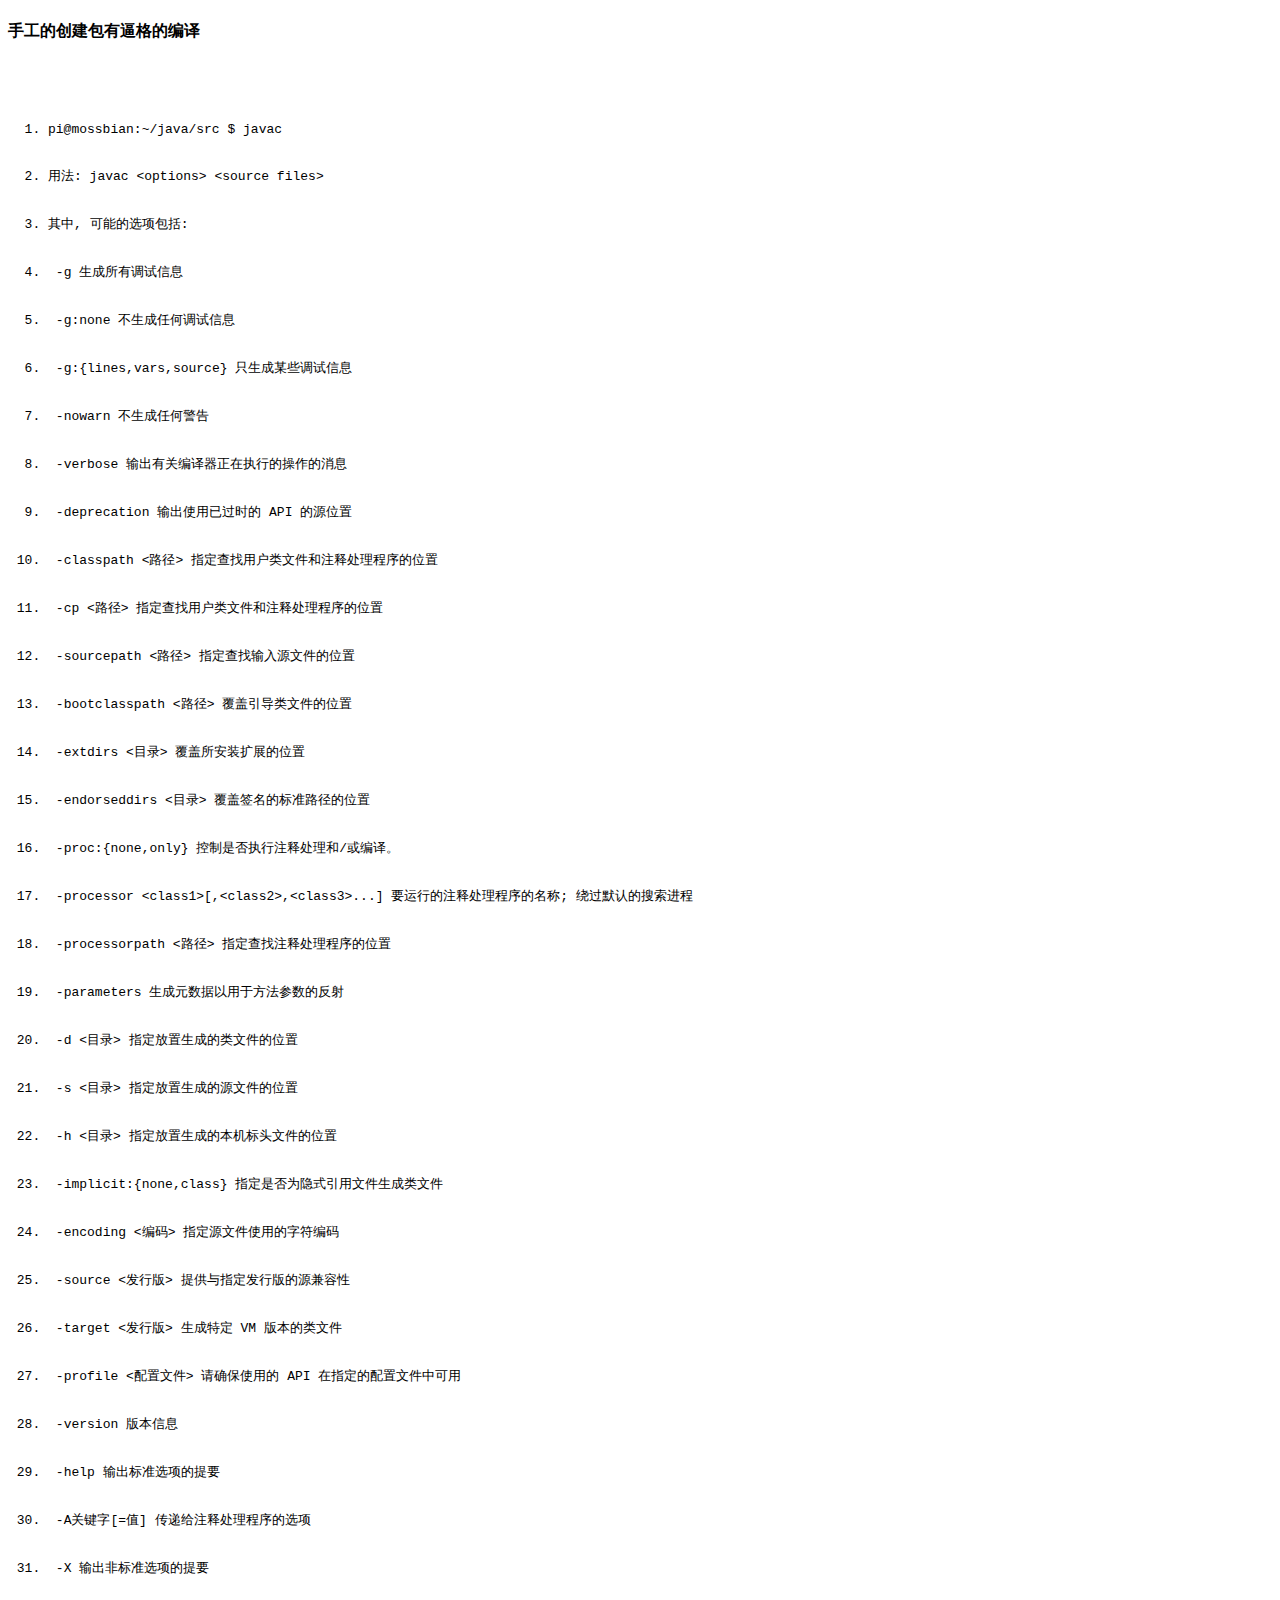
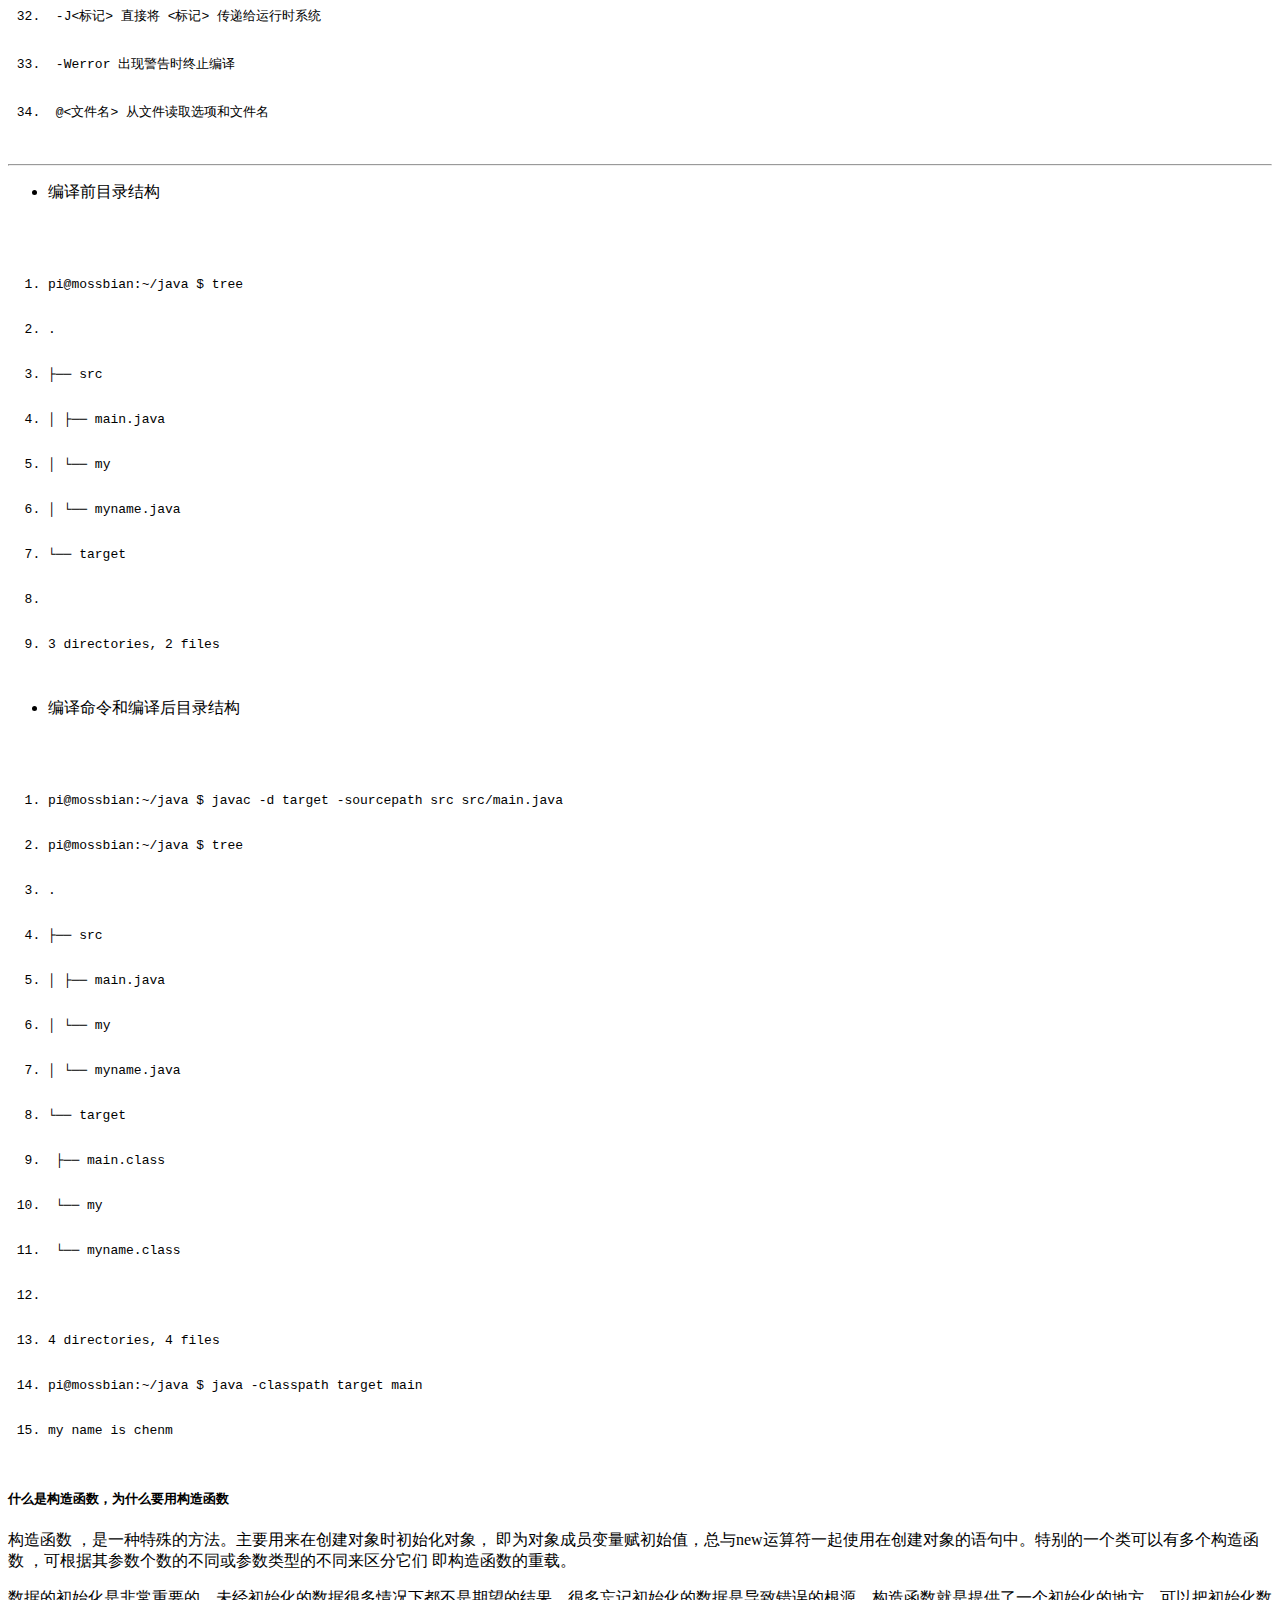
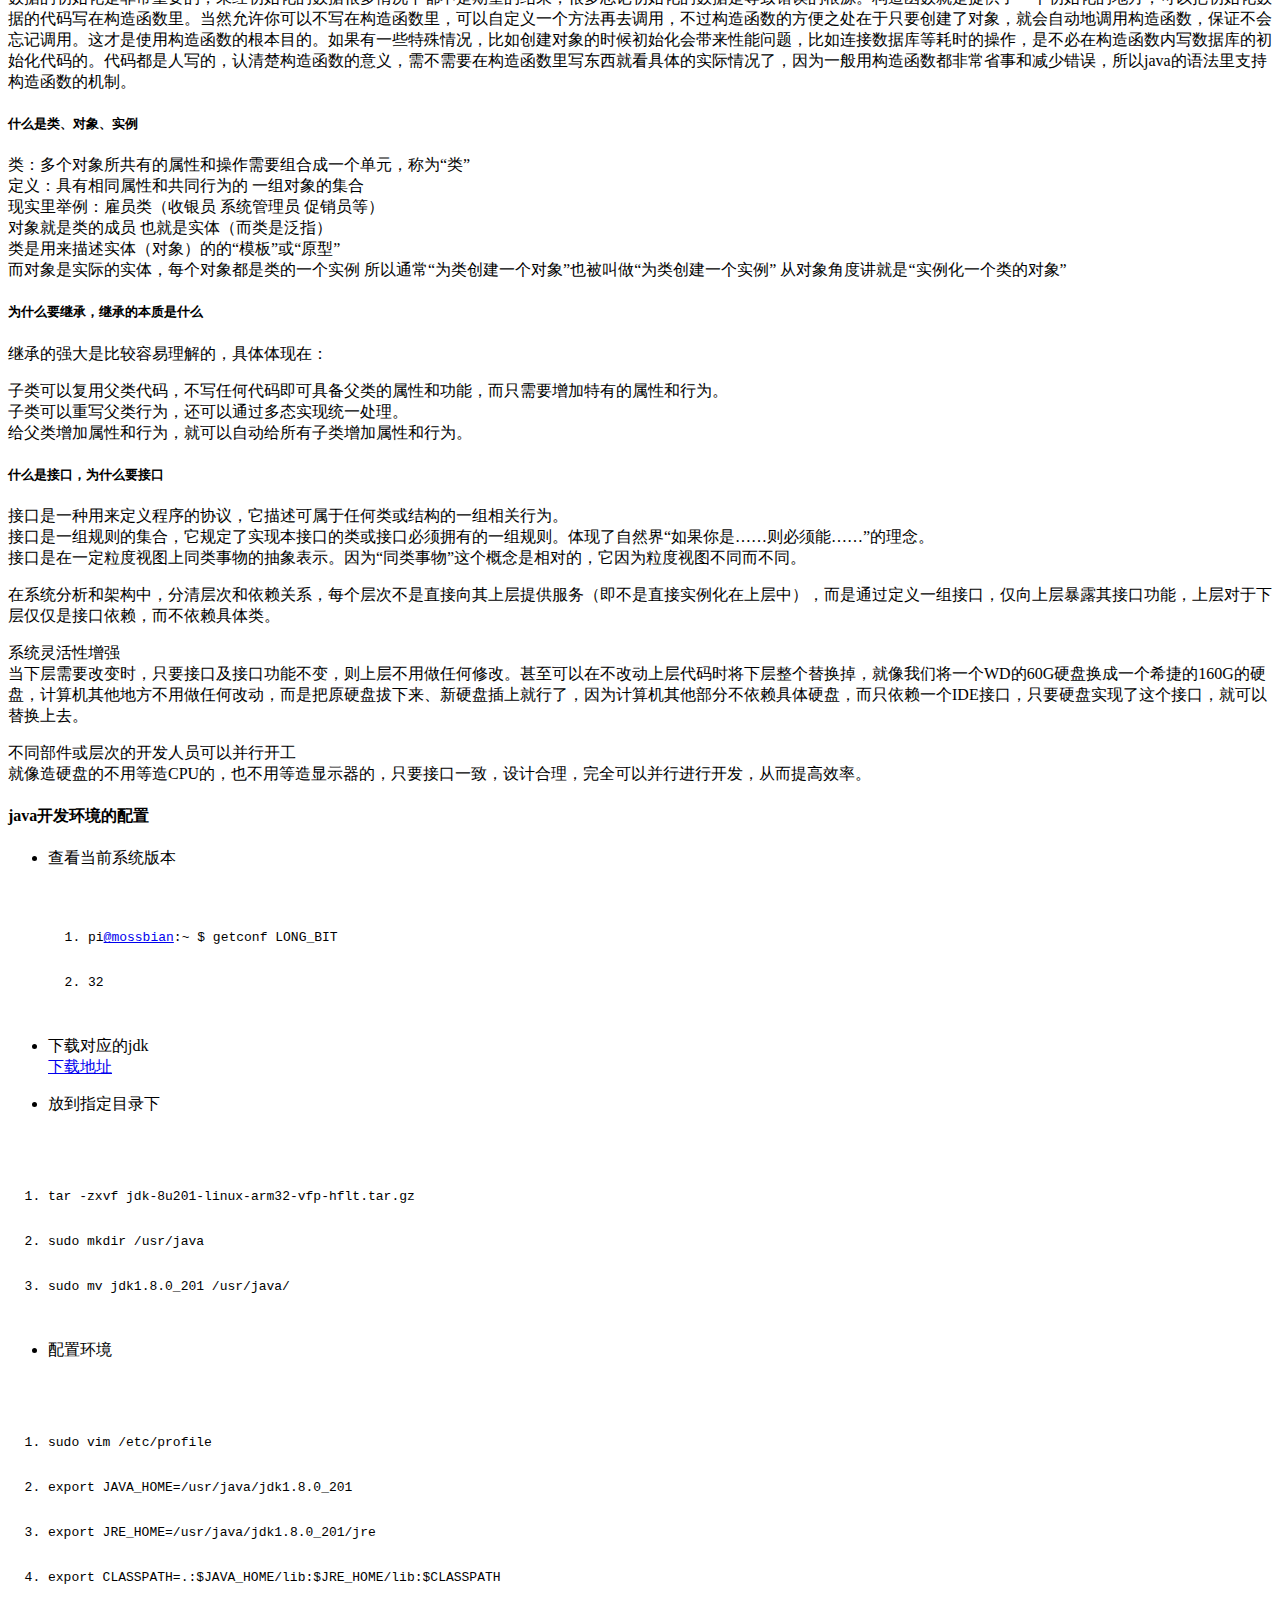
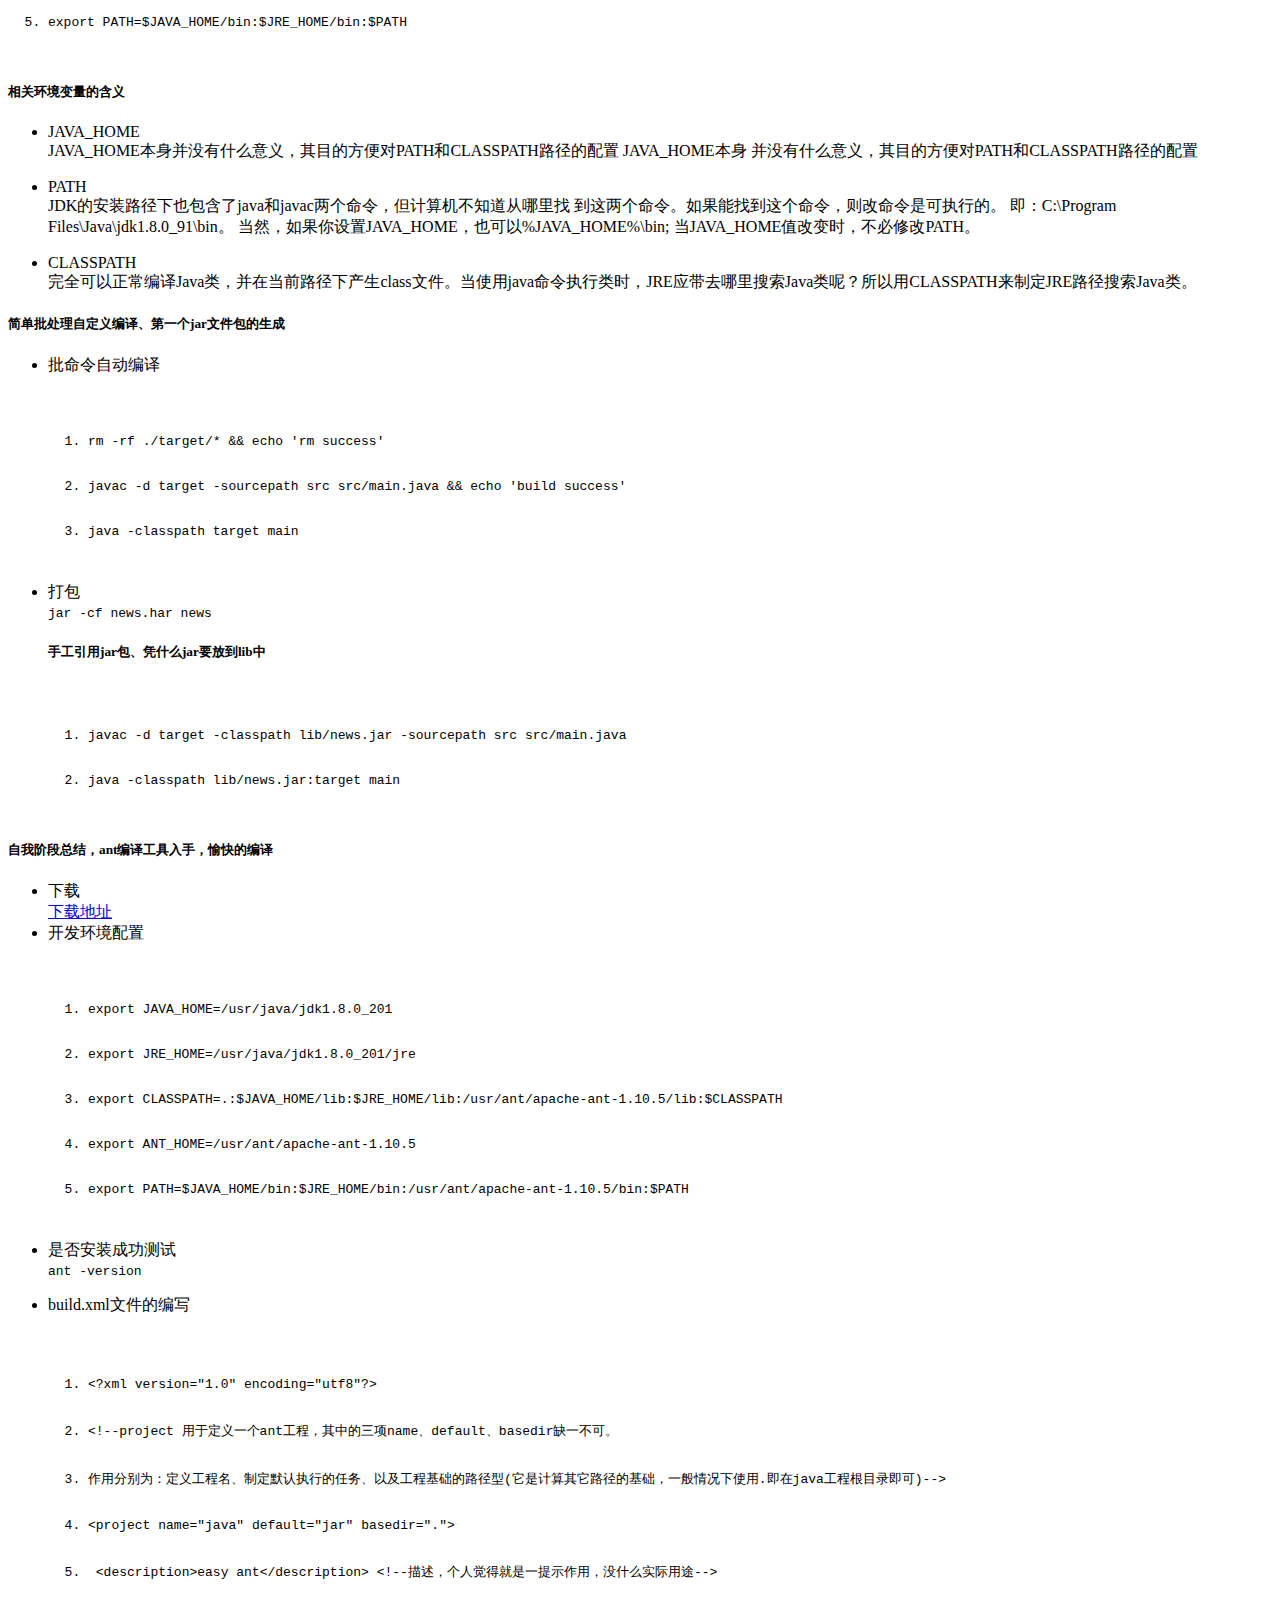
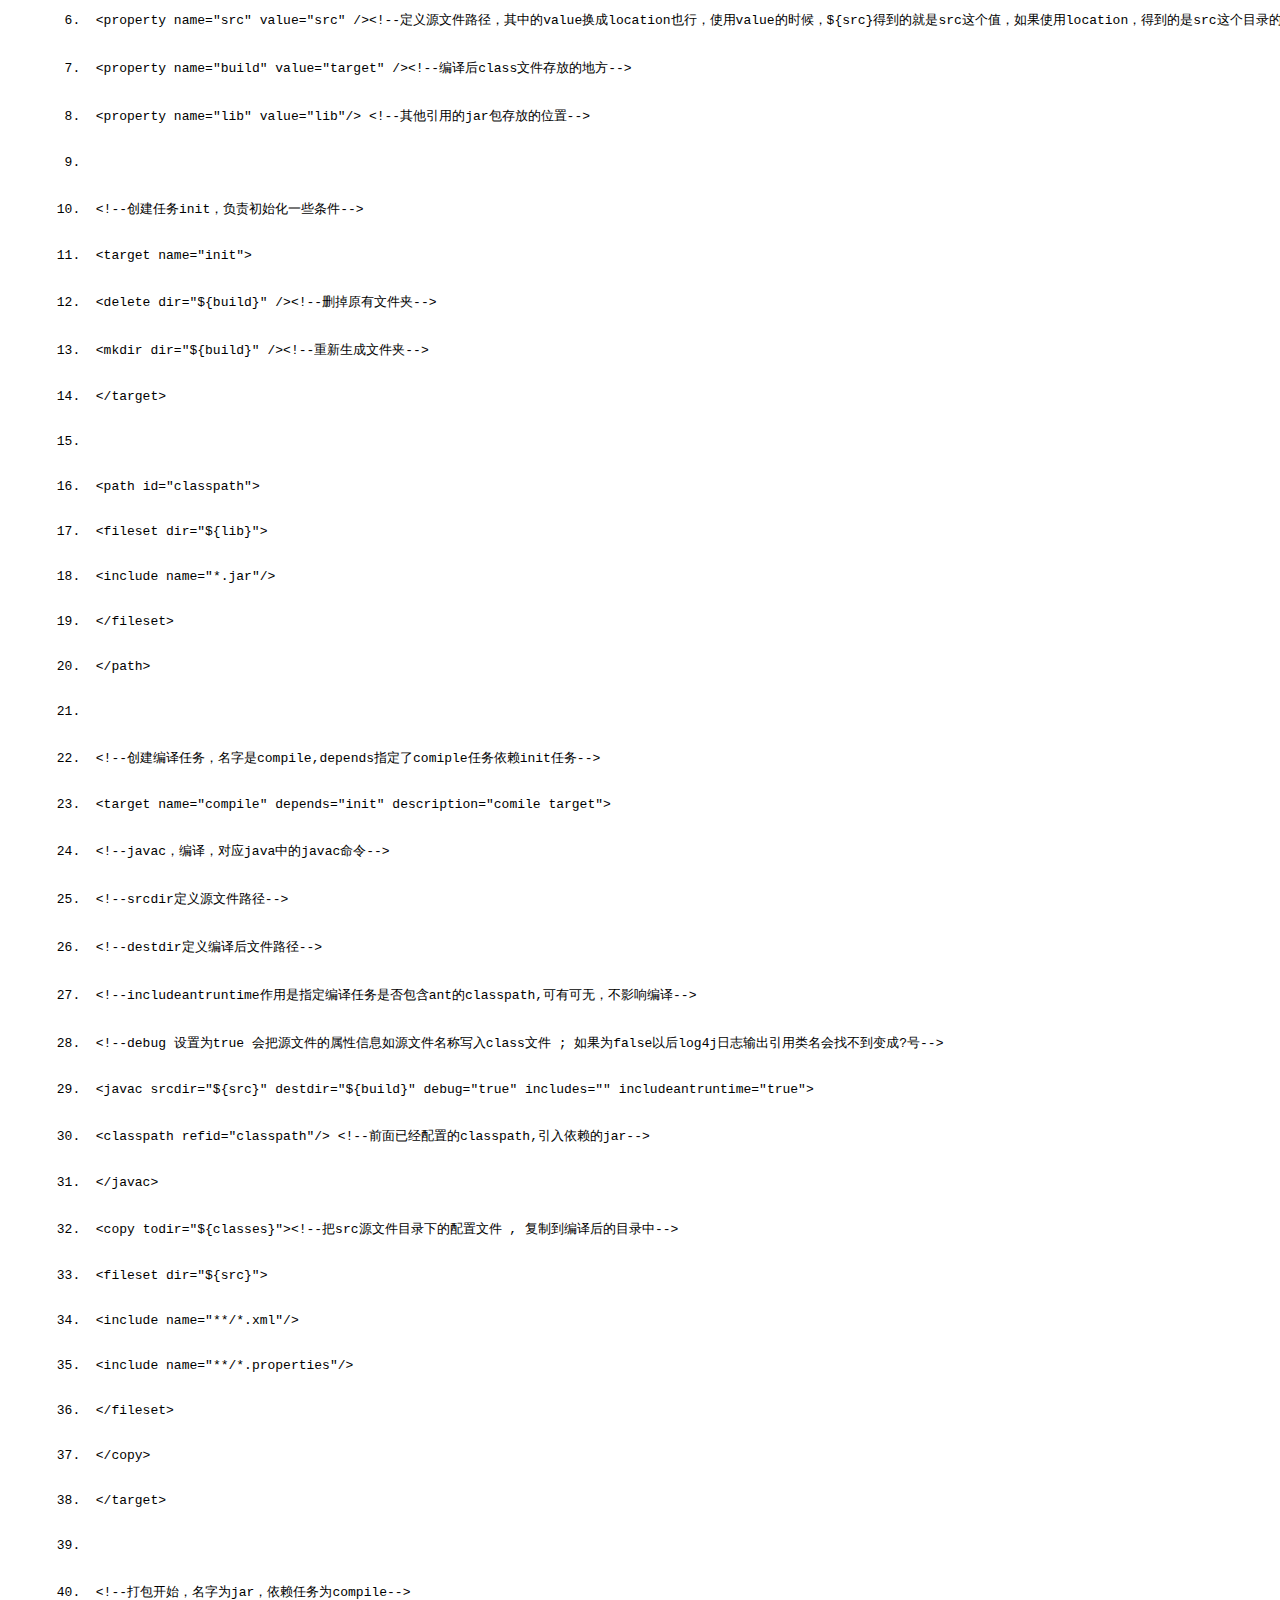
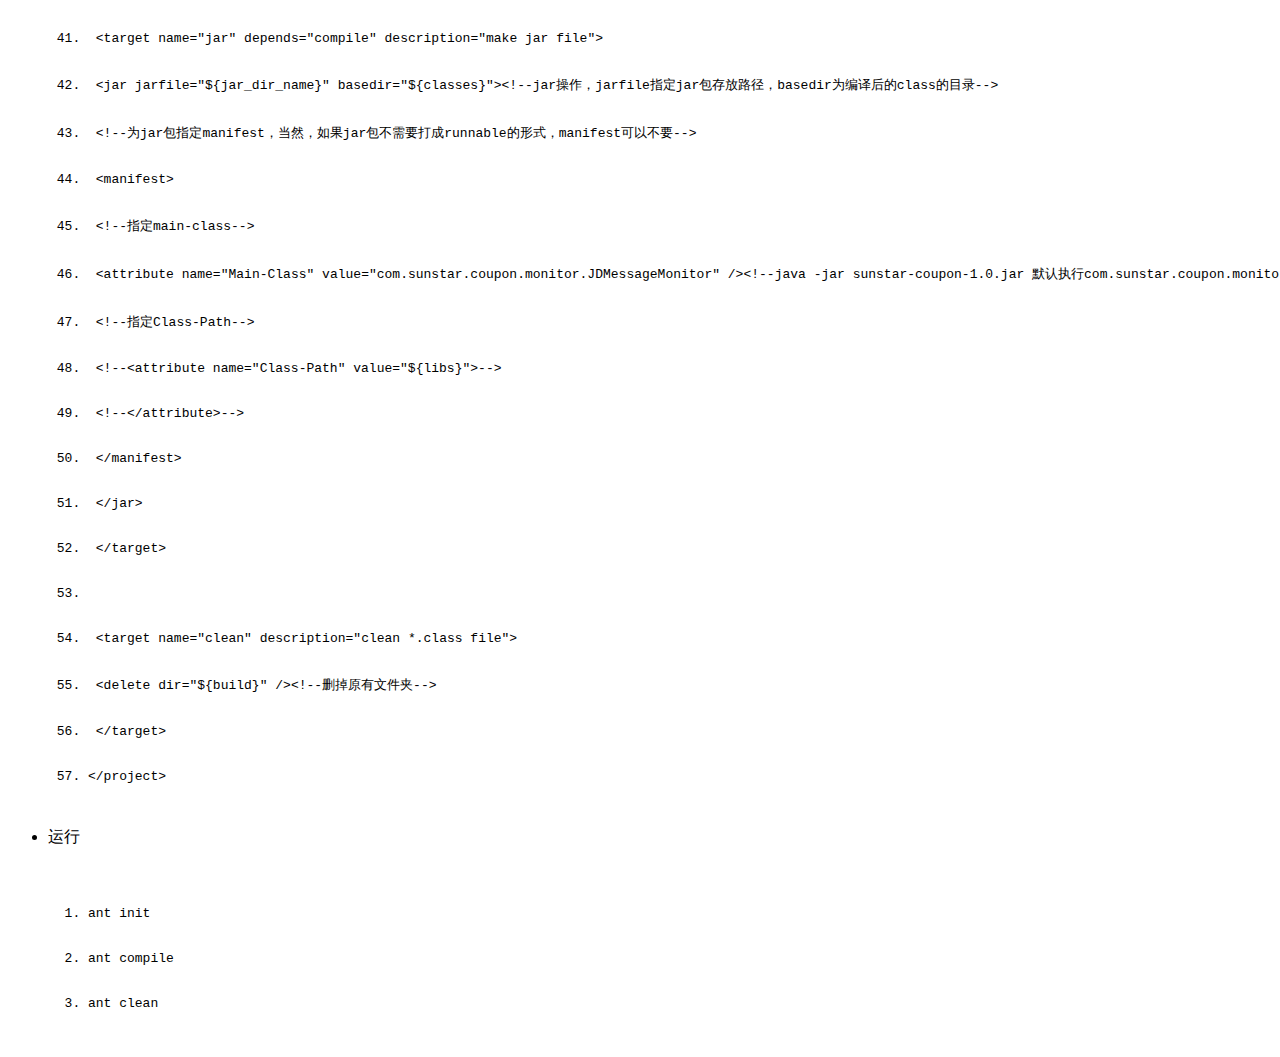
<file: java.html>
<!DOCTYPE html>
<html lang="zh">
 <head> 
  <meta charset="utf-8" /> 
  <title>java学习资料</title> 
  <link rel="shortcut icon" href="https://www.mdeditor.com/images/logos/favicon.ico" type="image/x-icon" /> 
 </head> 
 <body>
  <h4 id="h4-u624Bu5DE5u7684u521Bu5EFAu5305u6709u903Cu683Cu7684u7F16u8BD1"><a name="手工的创建包有逼格的编译" class="reference-link"></a><span class="header-link octicon octicon-link"></span>手工的创建包有逼格的编译</h4>
  <pre class="prettyprint linenums prettyprinted" style="">
   <ol class="linenums">
    <li class="L0"><code><span class="pln">pi@mossbian</span><span class="pun">:~</span><span class="str">/java/</span><span class="pln">src $ javac</span></code></li>
    <li class="L1"><code><span class="pun">用法:</span><span class="pln"> javac </span><span class="str">&lt;options&gt;</span><span class="pln"> </span><span class="pun">&lt;</span><span class="pln">source files</span><span class="pun">&gt;</span></code></li>
    <li class="L2"><code><span class="pun">其中,</span><span class="pln"> </span><span class="pun">可能的选项包括:</span></code></li>
    <li class="L3"><code><span class="pln"> </span><span class="pun">-</span><span class="pln">g </span><span class="pun">生成所有调试信息</span></code></li>
    <li class="L4"><code><span class="pln"> </span><span class="pun">-</span><span class="pln">g</span><span class="pun">:</span><span class="pln">none </span><span class="pun">不生成任何调试信息</span></code></li>
    <li class="L5"><code><span class="pln"> </span><span class="pun">-</span><span class="pln">g</span><span class="pun">:{</span><span class="pln">lines</span><span class="pun">,</span><span class="pln">vars</span><span class="pun">,</span><span class="pln">source</span><span class="pun">}</span><span class="pln"> </span><span class="pun">只生成某些调试信息</span></code></li>
    <li class="L6"><code><span class="pln"> </span><span class="pun">-</span><span class="pln">nowarn </span><span class="pun">不生成任何警告</span></code></li>
    <li class="L7"><code><span class="pln"> </span><span class="pun">-</span><span class="pln">verbose </span><span class="pun">输出有关编译器正在执行的操作的消息</span></code></li>
    <li class="L8"><code><span class="pln"> </span><span class="pun">-</span><span class="pln">deprecation </span><span class="pun">输出使用已过时的</span><span class="pln"> API </span><span class="pun">的源位置</span></code></li>
    <li class="L9"><code><span class="pln"> </span><span class="pun">-</span><span class="pln">classpath </span><span class="pun">&lt;路径&gt;</span><span class="pln"> </span><span class="pun">指定查找用户类文件和注释处理程序的位置</span></code></li>
    <li class="L0"><code><span class="pln"> </span><span class="pun">-</span><span class="pln">cp </span><span class="pun">&lt;路径&gt;</span><span class="pln"> </span><span class="pun">指定查找用户类文件和注释处理程序的位置</span></code></li>
    <li class="L1"><code><span class="pln"> </span><span class="pun">-</span><span class="pln">sourcepath </span><span class="pun">&lt;路径&gt;</span><span class="pln"> </span><span class="pun">指定查找输入源文件的位置</span></code></li>
    <li class="L2"><code><span class="pln"> </span><span class="pun">-</span><span class="pln">bootclasspath </span><span class="pun">&lt;路径&gt;</span><span class="pln"> </span><span class="pun">覆盖引导类文件的位置</span></code></li>
    <li class="L3"><code><span class="pln"> </span><span class="pun">-</span><span class="pln">extdirs </span><span class="pun">&lt;目录&gt;</span><span class="pln"> </span><span class="pun">覆盖所安装扩展的位置</span></code></li>
    <li class="L4"><code><span class="pln"> </span><span class="pun">-</span><span class="pln">endorseddirs </span><span class="pun">&lt;目录&gt;</span><span class="pln"> </span><span class="pun">覆盖签名的标准路径的位置</span></code></li>
    <li class="L5"><code><span class="pln"> </span><span class="pun">-</span><span class="pln">proc</span><span class="pun">:{</span><span class="pln">none</span><span class="pun">,</span><span class="pln">only</span><span class="pun">}</span><span class="pln"> </span><span class="pun">控制是否执行注释处理和/或编译。</span></code></li>
    <li class="L6"><code><span class="pln"> </span><span class="pun">-</span><span class="pln">processor </span><span class="str">&lt;class1&gt;</span><span class="pun">[,&lt;</span><span class="pln">class2</span><span class="pun">&gt;,&lt;</span><span class="pln">class3</span><span class="pun">&gt;...]</span><span class="pln"> </span><span class="pun">要运行的注释处理程序的名称;</span><span class="pln"> </span><span class="pun">绕过默认的搜索进程</span></code></li>
    <li class="L7"><code><span class="pln"> </span><span class="pun">-</span><span class="pln">processorpath </span><span class="pun">&lt;路径&gt;</span><span class="pln"> </span><span class="pun">指定查找注释处理程序的位置</span></code></li>
    <li class="L8"><code><span class="pln"> </span><span class="pun">-</span><span class="pln">parameters </span><span class="pun">生成元数据以用于方法参数的反射</span></code></li>
    <li class="L9"><code><span class="pln"> </span><span class="pun">-</span><span class="pln">d </span><span class="pun">&lt;目录&gt;</span><span class="pln"> </span><span class="pun">指定放置生成的类文件的位置</span></code></li>
    <li class="L0"><code><span class="pln"> </span><span class="pun">-</span><span class="pln">s </span><span class="pun">&lt;目录&gt;</span><span class="pln"> </span><span class="pun">指定放置生成的源文件的位置</span></code></li>
    <li class="L1"><code><span class="pln"> </span><span class="pun">-</span><span class="pln">h </span><span class="pun">&lt;目录&gt;</span><span class="pln"> </span><span class="pun">指定放置生成的本机标头文件的位置</span></code></li>
    <li class="L2"><code><span class="pln"> </span><span class="pun">-</span><span class="kwd">implicit</span><span class="pun">:{</span><span class="pln">none</span><span class="pun">,</span><span class="kwd">class</span><span class="pun">}</span><span class="pln"> </span><span class="pun">指定是否为隐式引用文件生成类文件</span></code></li>
    <li class="L3"><code><span class="pln"> </span><span class="pun">-</span><span class="pln">encoding </span><span class="pun">&lt;编码&gt;</span><span class="pln"> </span><span class="pun">指定源文件使用的字符编码</span></code></li>
    <li class="L4"><code><span class="pln"> </span><span class="pun">-</span><span class="pln">source </span><span class="pun">&lt;发行版&gt;</span><span class="pln"> </span><span class="pun">提供与指定发行版的源兼容性</span></code></li>
    <li class="L5"><code><span class="pln"> </span><span class="pun">-</span><span class="pln">target </span><span class="pun">&lt;发行版&gt;</span><span class="pln"> </span><span class="pun">生成特定</span><span class="pln"> VM </span><span class="pun">版本的类文件</span></code></li>
    <li class="L6"><code><span class="pln"> </span><span class="pun">-</span><span class="pln">profile </span><span class="pun">&lt;配置文件&gt;</span><span class="pln"> </span><span class="pun">请确保使用的</span><span class="pln"> API </span><span class="pun">在指定的配置文件中可用</span></code></li>
    <li class="L7"><code><span class="pln"> </span><span class="pun">-</span><span class="pln">version </span><span class="pun">版本信息</span></code></li>
    <li class="L8"><code><span class="pln"> </span><span class="pun">-</span><span class="pln">help </span><span class="pun">输出标准选项的提要</span></code></li>
    <li class="L9"><code><span class="pln"> </span><span class="pun">-</span><span class="pln">A</span><span class="pun">关键字[=值]</span><span class="pln"> </span><span class="pun">传递给注释处理程序的选项</span></code></li>
    <li class="L0"><code><span class="pln"> </span><span class="pun">-</span><span class="pln">X </span><span class="pun">输出非标准选项的提要</span></code></li>
    <li class="L1"><code><span class="pln"> </span><span class="pun">-</span><span class="pln">J</span><span class="pun">&lt;标记&gt;</span><span class="pln"> </span><span class="pun">直接将</span><span class="pln"> </span><span class="pun">&lt;标记&gt;</span><span class="pln"> </span><span class="pun">传递给运行时系统</span></code></li>
    <li class="L2"><code><span class="pln"> </span><span class="pun">-</span><span class="typ">Werror</span><span class="pln"> </span><span class="pun">出现警告时终止编译</span></code></li>
    <li class="L3"><code><span class="pln"> </span><span class="pun">@&lt;文件名&gt;</span><span class="pln"> </span><span class="pun">从文件读取选项和文件名</span></code></li>
   </ol></pre>
  <hr /> 
  <ul> 
   <li>编译前目录结构</li>
  </ul> 
  <pre class="prettyprint linenums prettyprinted" style="">
   <ol class="linenums">
    <li class="L0"><code><span class="pln">pi@mossbian</span><span class="pun">:~/</span><span class="pln">java $ tree</span></code></li>
    <li class="L1"><code><span class="pun">.</span></code></li>
    <li class="L2"><code><span class="pun">├──</span><span class="pln"> src</span></code></li>
    <li class="L3"><code><span class="pun">│</span><span class="pln"> </span><span class="pun">├──</span><span class="pln"> main</span><span class="pun">.</span><span class="pln">java</span></code></li>
    <li class="L4"><code><span class="pun">│</span><span class="pln"> </span><span class="pun">└──</span><span class="pln"> </span><span class="kwd">my</span></code></li>
    <li class="L5"><code><span class="pun">│</span><span class="pln"> </span><span class="pun">└──</span><span class="pln"> myname</span><span class="pun">.</span><span class="pln">java</span></code></li>
    <li class="L6"><code><span class="pun">└──</span><span class="pln"> target</span></code></li>
    <li class="L7"><code></code></li>
    <li class="L8"><code><span class="lit">3</span><span class="pln"> directories</span><span class="pun">,</span><span class="pln"> </span><span class="lit">2</span><span class="pln"> files</span></code></li>
   </ol></pre>
  <ul> 
   <li>编译命令和编译后目录结构</li>
  </ul> 
  <pre class="prettyprint linenums prettyprinted" style="">
   <ol class="linenums">
    <li class="L0"><code><span class="pln">pi@mossbian</span><span class="pun">:~</span><span class="str">/java $ javac -d target -sourcepath src src/</span><span class="pln">main</span><span class="pun">.</span><span class="pln">java</span></code></li>
    <li class="L1"><code><span class="pln">pi@mossbian</span><span class="pun">:~/</span><span class="pln">java $ tree</span></code></li>
    <li class="L2"><code><span class="pun">.</span></code></li>
    <li class="L3"><code><span class="pun">├──</span><span class="pln"> src</span></code></li>
    <li class="L4"><code><span class="pun">│</span><span class="pln"> </span><span class="pun">├──</span><span class="pln"> main</span><span class="pun">.</span><span class="pln">java</span></code></li>
    <li class="L5"><code><span class="pun">│</span><span class="pln"> </span><span class="pun">└──</span><span class="pln"> </span><span class="kwd">my</span></code></li>
    <li class="L6"><code><span class="pun">│</span><span class="pln"> </span><span class="pun">└──</span><span class="pln"> myname</span><span class="pun">.</span><span class="pln">java</span></code></li>
    <li class="L7"><code><span class="pun">└──</span><span class="pln"> target</span></code></li>
    <li class="L8"><code><span class="pln"> </span><span class="pun">├──</span><span class="pln"> main</span><span class="pun">.</span><span class="kwd">class</span></code></li>
    <li class="L9"><code><span class="pln"> </span><span class="pun">└──</span><span class="pln"> </span><span class="kwd">my</span></code></li>
    <li class="L0"><code><span class="pln"> </span><span class="pun">└──</span><span class="pln"> myname</span><span class="pun">.</span><span class="kwd">class</span></code></li>
    <li class="L1"><code></code></li>
    <li class="L2"><code><span class="lit">4</span><span class="pln"> directories</span><span class="pun">,</span><span class="pln"> </span><span class="lit">4</span><span class="pln"> files</span></code></li>
    <li class="L3"><code><span class="pln">pi@mossbian</span><span class="pun">:~/</span><span class="pln">java $ java </span><span class="pun">-</span><span class="pln">classpath target main</span></code></li>
    <li class="L4"><code><span class="kwd">my</span><span class="pln"> name </span><span class="kwd">is</span><span class="pln"> chenm</span></code></li>
   </ol></pre>
  <h5 id="h5--"><a name="什么是构造函数，为什么要用构造函数" class="reference-link"></a><span class="header-link octicon octicon-link"></span>什么是构造函数，为什么要用构造函数</h5>
  <p>构造函数 ，是一种特殊的方法。主要用来在创建对象时初始化对象， 即为对象成员变量赋初始值，总与new运算符一起使用在创建对象的语句中。特别的一个类可以有多个构造函数 ，可根据其参数个数的不同或参数类型的不同来区分它们 即构造函数的重载。</p> 
  <p>数据的初始化是非常重要的，未经初始化的数据很多情况下都不是期望的结果，很多忘记初始化的数据是导致错误的根源。构造函数就是提供了一个初始化的地方，可以把初始化数据的代码写在构造函数里。当然允许你可以不写在构造函数里，可以自定义一个方法再去调用，不过构造函数的方便之处在于只要创建了对象，就会自动地调用构造函数，保证不会忘记调用。这才是使用构造函数的根本目的。如果有一些特殊情况，比如创建对象的时候初始化会带来性能问题，比如连接数据库等耗时的操作，是不必在构造函数内写数据库的初始化代码的。代码都是人写的，认清楚构造函数的意义，需不需要在构造函数里写东西就看具体的实际情况了，因为一般用构造函数都非常省事和减少错误，所以java的语法里支持构造函数的机制。</p> 
  <h5 id="h5--"><a name="什么是类、对象、实例" class="reference-link"></a><span class="header-link octicon octicon-link"></span>什么是类、对象、实例</h5>
  <p>类：多个对象所共有的属性和操作需要组合成一个单元，称为“类”<br />定义：具有相同属性和共同行为的 一组对象的集合<br />现实里举例：雇员类（收银员 系统管理员 促销员等）<br />对象就是类的成员 也就是实体（而类是泛指）<br />类是用来描述实体（对象）的的“模板”或“原型”<br />而对象是实际的实体，每个对象都是类的一个实例 所以通常“为类创建一个对象”也被叫做“为类创建一个实例” 从对象角度讲就是“实例化一个类的对象” </p>
  <h5 id="h5--"><a name="为什么要继承，继承的本质是什么" class="reference-link"></a><span class="header-link octicon octicon-link"></span>为什么要继承，继承的本质是什么</h5>
  <p>继承的强大是比较容易理解的，具体体现在：</p> 
  <p>子类可以复用父类代码，不写任何代码即可具备父类的属性和功能，而只需要增加特有的属性和行为。<br />子类可以重写父类行为，还可以通过多态实现统一处理。<br />给父类增加属性和行为，就可以自动给所有子类增加属性和行为。 </p>
  <h5 id="h5--"><a name="什么是接口，为什么要接口" class="reference-link"></a><span class="header-link octicon octicon-link"></span>什么是接口，为什么要接口</h5>
  <p>接口是一种用来定义程序的协议，它描述可属于任何类或结构的一组相关行为。<br />接口是一组规则的集合，它规定了实现本接口的类或接口必须拥有的一组规则。体现了自然界“如果你是……则必须能……”的理念。<br />接口是在一定粒度视图上同类事物的抽象表示。因为“同类事物”这个概念是相对的，它因为粒度视图不同而不同。 </p>
  <p>在系统分析和架构中，分清层次和依赖关系，每个层次不是直接向其上层提供服务（即不是直接实例化在上层中），而是通过定义一组接口，仅向上层暴露其接口功能，上层对于下层仅仅是接口依赖，而不依赖具体类。</p> 
  <p>系统灵活性增强<br />当下层需要改变时，只要接口及接口功能不变，则上层不用做任何修改。甚至可以在不改动上层代码时将下层整个替换掉，就像我们将一个WD的60G硬盘换成一个希捷的160G的硬盘，计算机其他地方不用做任何改动，而是把原硬盘拔下来、新硬盘插上就行了，因为计算机其他部分不依赖具体硬盘，而只依赖一个IDE接口，只要硬盘实现了这个接口，就可以替换上去。 </p>
  <p>不同部件或层次的开发人员可以并行开工<br />就像造硬盘的不用等造CPU的，也不用等造显示器的，只要接口一致，设计合理，完全可以并行进行开发，从而提高效率。 </p>
  <h4 id="h4-java-"><a name="java开发环境的配置" class="reference-link"></a><span class="header-link octicon octicon-link"></span>java开发环境的配置</h4>
  <ul> 
   <li><p>查看当前系统版本</p> <pre class="prettyprint linenums prettyprinted" style="">
     <ol class="linenums">
      <li class="L0"><code><span class="pln">pi</span><a href="https://github.com/mossbian" title="@mossbian" class="at-link"><span class="pln">@mossbian</span></a><span class="pun">:~</span><span class="pln"> $ getconf LONG_BIT</span></code></li>
      <li class="L1"><code><span class="lit">32</span></code></li>
     </ol></pre></li>
   <li><p>下载对应的jdk<br /><a href="https://www.oracle.com/technetwork/java/javase/downloads/jdk8-downloads-2133151.html">下载地址</a></p> </li>
   <li><p>放到指定目录下</p> </li>
  </ul> 
  <pre class="prettyprint linenums prettyprinted" style="">
   <ol class="linenums">
    <li class="L0"><code><span class="pln">tar </span><span class="pun">-</span><span class="pln">zxvf jdk</span><span class="pun">-</span><span class="lit">8u201</span><span class="pun">-</span><span class="pln">linux</span><span class="pun">-</span><span class="pln">arm32</span><span class="pun">-</span><span class="pln">vfp</span><span class="pun">-</span><span class="pln">hflt</span><span class="pun">.</span><span class="pln">tar</span><span class="pun">.</span><span class="pln">gz</span></code></li>
    <li class="L1"><code><span class="pln">sudo mkdir </span><span class="pun">/</span><span class="pln">usr</span><span class="pun">/</span><span class="pln">java</span></code></li>
    <li class="L2"><code><span class="pln">sudo mv jdk1</span><span class="pun">.</span><span class="lit">8.0</span><span class="pln">_201 </span><span class="pun">/</span><span class="pln">usr</span><span class="pun">/</span><span class="pln">java</span><span class="pun">/</span></code></li>
   </ol></pre>
  <ul> 
   <li>配置环境</li>
  </ul> 
  <pre class="prettyprint linenums prettyprinted" style="">
   <ol class="linenums">
    <li class="L0"><code><span class="pln">sudo vim </span><span class="pun">/</span><span class="pln">etc</span><span class="pun">/</span><span class="pln">profile</span></code></li>
    <li class="L1"><code><span class="kwd">export</span><span class="pln"> JAVA_HOME</span><span class="pun">=</span><span class="str">/usr/</span><span class="pln">java</span><span class="pun">/</span><span class="pln">jdk1</span><span class="pun">.</span><span class="lit">8.0</span><span class="pln">_201</span></code></li>
    <li class="L2"><code><span class="kwd">export</span><span class="pln"> JRE_HOME</span><span class="pun">=</span><span class="str">/usr/</span><span class="pln">java</span><span class="pun">/</span><span class="pln">jdk1</span><span class="pun">.</span><span class="lit">8.0</span><span class="pln">_201</span><span class="pun">/</span><span class="pln">jre</span></code></li>
    <li class="L3"><code><span class="kwd">export</span><span class="pln"> CLASSPATH</span><span class="pun">=.:</span><span class="pln">$JAVA_HOME</span><span class="pun">/</span><span class="pln">lib</span><span class="pun">:</span><span class="pln">$JRE_HOME</span><span class="pun">/</span><span class="pln">lib</span><span class="pun">:</span><span class="pln">$CLASSPATH</span></code></li>
    <li class="L4"><code><span class="kwd">export</span><span class="pln"> PATH</span><span class="pun">=</span><span class="pln">$JAVA_HOME</span><span class="pun">/</span><span class="pln">bin</span><span class="pun">:</span><span class="pln">$JRE_HOME</span><span class="pun">/</span><span class="pln">bin</span><span class="pun">:</span><span class="pln">$PATH</span></code></li>
   </ol></pre>
  <h5 id="h5-u76F8u5173u73AFu5883u53D8u91CFu7684u542Bu4E49"><a name="相关环境变量的含义" class="reference-link"></a><span class="header-link octicon octicon-link"></span>相关环境变量的含义</h5>
  <ul> 
   <li><p>JAVA_HOME<br />JAVA_HOME本身并没有什么意义，其目的方便对PATH和CLASSPATH路径的配置 JAVA_HOME本身 并没有什么意义，其目的方便对PATH和CLASSPATH路径的配置 </p></li>
   <li><p>PATH<br />JDK的安装路径下也包含了java和javac两个命令，但计算机不知道从哪里找 到这两个命令。如果能找到这个命令，则改命令是可执行的。 即：C:\Program Files\Java\jdk1.8.0_91\bin。 当然，如果你设置JAVA_HOME，也可以%JAVA_HOME%\bin; 当JAVA_HOME值改变时，不必修改PATH。 </p></li>
   <li><p>CLASSPATH<br />完全可以正常编译Java类，并在当前路径下产生class文件。当使用java命令执行类时，JRE应带去哪里搜索Java类呢？所以用CLASSPATH来制定JRE路径搜索Java类。 </p></li>
  </ul> 
  <h5 id="h5--jar-"><a name="简单批处理自定义编译、第一个jar文件包的生成" class="reference-link"></a><span class="header-link octicon octicon-link"></span>简单批处理自定义编译、第一个jar文件包的生成</h5>
  <ul> 
   <li>批命令自动编译<pre class="prettyprint linenums prettyprinted" style="">
     <ol class="linenums">
      <li class="L0"><code><span class="pln">rm </span><span class="pun">-</span><span class="pln">rf </span><span class="pun">./</span><span class="pln">target</span><span class="com">/* &amp;&amp; echo 'rm success'</span></code></li>
      <li class="L1"><code><span class="com">javac -d target -sourcepath src src/main.java &amp;&amp; echo 'build success'</span></code></li>
      <li class="L2"><code><span class="com">java -classpath target main</span></code></li>
     </ol></pre></li>
   <li>打包<br /><code>jar -cf news.har news</code><h5 id="h5--jar-jar-lib-"><a name="手工引用jar包、凭什么jar要放到lib中" class="reference-link"></a><span class="header-link octicon octicon-link"></span>手工引用jar包、凭什么jar要放到lib中</h5><pre class="prettyprint linenums prettyprinted" style="">
     <ol class="linenums">
      <li class="L0"><code><span class="pln">javac </span><span class="pun">-</span><span class="pln">d target </span><span class="pun">-</span><span class="pln">classpath lib</span><span class="pun">/</span><span class="pln">news</span><span class="pun">.</span><span class="pln">jar </span><span class="pun">-</span><span class="pln">sourcepath src src</span><span class="pun">/</span><span class="pln">main</span><span class="pun">.</span><span class="pln">java</span></code></li>
      <li class="L1"><code><span class="pln">java </span><span class="pun">-</span><span class="pln">classpath lib</span><span class="pun">/</span><span class="pln">news</span><span class="pun">.</span><span class="pln">jar</span><span class="pun">:</span><span class="pln">target main</span></code></li>
     </ol></pre></li>
  </ul>
    <h5 id="h5--ant-"><a name="自我阶段总结，ant编译工具入手，愉快的编译" class="reference-link"></a><span class="header-link octicon octicon-link"></span>自我阶段总结，ant编译工具入手，愉快的编译</h5>
  <ul> 
   <li>下载<br /><a href="https://ant.apache.org/bindownload.cgi">下载地址</a></li>
   <li>开发环境配置<pre class="prettyprint linenums prettyprinted" style="">
     <ol class="linenums">
      <li class="L0"><code><span class="kwd">export</span><span class="pln"> JAVA_HOME</span><span class="pun">=</span><span class="str">/usr/</span><span class="pln">java</span><span class="pun">/</span><span class="pln">jdk1</span><span class="pun">.</span><span class="lit">8.0</span><span class="pln">_201</span></code></li>
      <li class="L1"><code><span class="kwd">export</span><span class="pln"> JRE_HOME</span><span class="pun">=</span><span class="str">/usr/</span><span class="pln">java</span><span class="pun">/</span><span class="pln">jdk1</span><span class="pun">.</span><span class="lit">8.0</span><span class="pln">_201</span><span class="pun">/</span><span class="pln">jre</span></code></li>
      <li class="L2"><code><span class="kwd">export</span><span class="pln"> CLASSPATH</span><span class="pun">=.:</span><span class="pln">$JAVA_HOME</span><span class="pun">/</span><span class="pln">lib</span><span class="pun">:</span><span class="pln">$JRE_HOME</span><span class="pun">/</span><span class="pln">lib</span><span class="pun">:</span><span class="str">/usr/</span><span class="pln">ant</span><span class="pun">/</span><span class="pln">apache</span><span class="pun">-</span><span class="pln">ant</span><span class="pun">-</span><span class="lit">1.10</span><span class="pun">.</span><span class="lit">5</span><span class="pun">/</span><span class="pln">lib</span><span class="pun">:</span><span class="pln">$CLASSPATH</span></code></li>
      <li class="L3"><code><span class="kwd">export</span><span class="pln"> ANT_HOME</span><span class="pun">=</span><span class="str">/usr/</span><span class="pln">ant</span><span class="pun">/</span><span class="pln">apache</span><span class="pun">-</span><span class="pln">ant</span><span class="pun">-</span><span class="lit">1.10</span><span class="pun">.</span><span class="lit">5</span></code></li>
      <li class="L4"><code><span class="kwd">export</span><span class="pln"> PATH</span><span class="pun">=</span><span class="pln">$JAVA_HOME</span><span class="pun">/</span><span class="pln">bin</span><span class="pun">:</span><span class="pln">$JRE_HOME</span><span class="pun">/</span><span class="pln">bin</span><span class="pun">:</span><span class="str">/usr/</span><span class="pln">ant</span><span class="pun">/</span><span class="pln">apache</span><span class="pun">-</span><span class="pln">ant</span><span class="pun">-</span><span class="lit">1.10</span><span class="pun">.</span><span class="lit">5</span><span class="pun">/</span><span class="pln">bin</span><span class="pun">:</span><span class="pln">$PATH</span></code></li>
     </ol></pre></li>
   <li>是否安装成功测试<br /><code>ant -version</code></li>
   <li><p>build.xml文件的编写</p> <pre class="prettyprint linenums prettyprinted" style="">
     <ol class="linenums">
      <li class="L0"><code><span class="pun">&lt;?</span><span class="pln">xml version</span><span class="pun">=</span><span class="str">&quot;1.0&quot;</span><span class="pln"> encoding</span><span class="pun">=</span><span class="str">&quot;utf8&quot;</span><span class="pun">?&gt;</span></code></li>
      <li class="L1"><code><span class="com">&lt;!--project 用于定义一个ant工程，其中的三项name、default、basedir缺一不可。</span></code></li>
      <li class="L2"><code><span class="com">作用分别为：定义工程名、制定默认执行的任务、以及工程基础的路径型(它是计算其它路径的基础，一般情况下使用.即在java工程根目录即可)--&gt;</span></code></li>
      <li class="L3"><code><span class="tag">&lt;project</span><span class="pln"> </span><span class="atn">name</span><span class="pun">=</span><span class="atv">&quot;java&quot;</span><span class="pln"> </span><span class="atn">default</span><span class="pun">=</span><span class="atv">&quot;jar&quot;</span><span class="pln"> </span><span class="atn">basedir</span><span class="pun">=</span><span class="atv">&quot;.&quot;</span><span class="tag">&gt;</span></code></li>
      <li class="L4"><code><span class="pln"> </span><span class="tag">&lt;description&gt;</span><span class="pln">easy ant</span><span class="tag">&lt;/description&gt;</span><span class="pln"> </span><span class="com">&lt;!--描述，个人觉得就是一提示作用，没什么实际用途--&gt;</span></code></li>
      <li class="L5"><code><span class="pln"> </span><span class="tag">&lt;property</span><span class="pln"> </span><span class="atn">name</span><span class="pun">=</span><span class="atv">&quot;src&quot;</span><span class="pln"> </span><span class="atn">value</span><span class="pun">=</span><span class="atv">&quot;src&quot;</span><span class="pln"> </span><span class="tag">/&gt;</span><span class="com">&lt;!--定义源文件路径，其中的value换成location也行，使用value的时候，${src}得到的就是src这个值，如果使用location，得到的是src这个目录的绝对路径--&gt;</span></code></li>
      <li class="L6"><code><span class="pln"> </span><span class="tag">&lt;property</span><span class="pln"> </span><span class="atn">name</span><span class="pun">=</span><span class="atv">&quot;build&quot;</span><span class="pln"> </span><span class="atn">value</span><span class="pun">=</span><span class="atv">&quot;target&quot;</span><span class="pln"> </span><span class="tag">/&gt;</span><span class="com">&lt;!--编译后class文件存放的地方--&gt;</span></code></li>
      <li class="L7"><code><span class="pln"> </span><span class="tag">&lt;property</span><span class="pln"> </span><span class="atn">name</span><span class="pun">=</span><span class="atv">&quot;lib&quot;</span><span class="pln"> </span><span class="atn">value</span><span class="pun">=</span><span class="atv">&quot;lib&quot;</span><span class="tag">/&gt;</span><span class="pln"> </span><span class="com">&lt;!--其他引用的jar包存放的位置--&gt;</span></code></li>
      <li class="L8"><code></code></li>
      <li class="L9"><code><span class="pln"> </span><span class="com">&lt;!--创建任务init，负责初始化一些条件--&gt;</span></code></li>
      <li class="L0"><code><span class="pln"> </span><span class="tag">&lt;target</span><span class="pln"> </span><span class="atn">name</span><span class="pun">=</span><span class="atv">&quot;init&quot;</span><span class="tag">&gt;</span></code></li>
      <li class="L1"><code><span class="pln"> </span><span class="tag">&lt;delete</span><span class="pln"> </span><span class="atn">dir</span><span class="pun">=</span><span class="atv">&quot;${build}&quot;</span><span class="pln"> </span><span class="tag">/&gt;</span><span class="com">&lt;!--删掉原有文件夹--&gt;</span></code></li>
      <li class="L2"><code><span class="pln"> </span><span class="tag">&lt;mkdir</span><span class="pln"> </span><span class="atn">dir</span><span class="pun">=</span><span class="atv">&quot;${build}&quot;</span><span class="pln"> </span><span class="tag">/&gt;</span><span class="com">&lt;!--重新生成文件夹--&gt;</span></code></li>
      <li class="L3"><code><span class="pln"> </span><span class="tag">&lt;/target&gt;</span></code></li>
      <li class="L4"><code></code></li>
      <li class="L5"><code><span class="pln"> </span><span class="tag">&lt;path</span><span class="pln"> </span><span class="atn">id</span><span class="pun">=</span><span class="atv">&quot;classpath&quot;</span><span class="tag">&gt;</span></code></li>
      <li class="L6"><code><span class="pln"> </span><span class="tag">&lt;fileset</span><span class="pln"> </span><span class="atn">dir</span><span class="pun">=</span><span class="atv">&quot;${lib}&quot;</span><span class="tag">&gt;</span></code></li>
      <li class="L7"><code><span class="pln"> </span><span class="tag">&lt;include</span><span class="pln"> </span><span class="atn">name</span><span class="pun">=</span><span class="atv">&quot;*.jar&quot;</span><span class="tag">/&gt;</span></code></li>
      <li class="L8"><code><span class="pln"> </span><span class="tag">&lt;/fileset&gt;</span></code></li>
      <li class="L9"><code><span class="pln"> </span><span class="tag">&lt;/path&gt;</span></code></li>
      <li class="L0"><code></code></li>
      <li class="L1"><code><span class="pln"> </span><span class="com">&lt;!--创建编译任务，名字是compile,depends指定了comiple任务依赖init任务--&gt;</span></code></li>
      <li class="L2"><code><span class="pln"> </span><span class="tag">&lt;target</span><span class="pln"> </span><span class="atn">name</span><span class="pun">=</span><span class="atv">&quot;compile&quot;</span><span class="pln"> </span><span class="atn">depends</span><span class="pun">=</span><span class="atv">&quot;init&quot;</span><span class="pln"> </span><span class="atn">description</span><span class="pun">=</span><span class="atv">&quot;comile target&quot;</span><span class="tag">&gt;</span></code></li>
      <li class="L3"><code><span class="pln"> </span><span class="com">&lt;!--javac，编译，对应java中的javac命令--&gt;</span></code></li>
      <li class="L4"><code><span class="pln"> </span><span class="com">&lt;!--srcdir定义源文件路径--&gt;</span></code></li>
      <li class="L5"><code><span class="pln"> </span><span class="com">&lt;!--destdir定义编译后文件路径--&gt;</span></code></li>
      <li class="L6"><code><span class="pln"> </span><span class="com">&lt;!--includeantruntime作用是指定编译任务是否包含ant的classpath,可有可无，不影响编译--&gt;</span></code></li>
      <li class="L7"><code><span class="pln"> </span><span class="com">&lt;!--debug 设置为true 会把源文件的属性信息如源文件名称写入class文件 ; 如果为false以后log4j日志输出引用类名会找不到变成?号--&gt;</span></code></li>
      <li class="L8"><code><span class="pln"> </span><span class="tag">&lt;javac</span><span class="pln"> </span><span class="atn">srcdir</span><span class="pun">=</span><span class="atv">&quot;${src}&quot;</span><span class="pln"> </span><span class="atn">destdir</span><span class="pun">=</span><span class="atv">&quot;${build}&quot;</span><span class="pln"> </span><span class="atn">debug</span><span class="pun">=</span><span class="atv">&quot;true&quot;</span><span class="pln"> </span><span class="atn">includes</span><span class="pun">=</span><span class="atv">&quot;&quot;</span><span class="pln"> </span><span class="atn">includeantruntime</span><span class="pun">=</span><span class="atv">&quot;true&quot;</span><span class="tag">&gt;</span></code></li>
      <li class="L9"><code><span class="pln"> </span><span class="tag">&lt;classpath</span><span class="pln"> </span><span class="atn">refid</span><span class="pun">=</span><span class="atv">&quot;classpath&quot;</span><span class="tag">/&gt;</span><span class="pln"> </span><span class="com">&lt;!--前面已经配置的classpath,引入依赖的jar--&gt;</span></code></li>
      <li class="L0"><code><span class="pln"> </span><span class="tag">&lt;/javac&gt;</span></code></li>
      <li class="L1"><code><span class="pln"> </span><span class="tag">&lt;copy</span><span class="pln"> </span><span class="atn">todir</span><span class="pun">=</span><span class="atv">&quot;${classes}&quot;</span><span class="tag">&gt;</span><span class="com">&lt;!--把src源文件目录下的配置文件 , 复制到编译后的目录中--&gt;</span></code></li>
      <li class="L2"><code><span class="pln"> </span><span class="tag">&lt;fileset</span><span class="pln"> </span><span class="atn">dir</span><span class="pun">=</span><span class="atv">&quot;${src}&quot;</span><span class="tag">&gt;</span></code></li>
      <li class="L3"><code><span class="pln"> </span><span class="tag">&lt;include</span><span class="pln"> </span><span class="atn">name</span><span class="pun">=</span><span class="atv">&quot;**/*.xml&quot;</span><span class="tag">/&gt;</span></code></li>
      <li class="L4"><code><span class="pln"> </span><span class="tag">&lt;include</span><span class="pln"> </span><span class="atn">name</span><span class="pun">=</span><span class="atv">&quot;**/*.properties&quot;</span><span class="tag">/&gt;</span></code></li>
      <li class="L5"><code><span class="pln"> </span><span class="tag">&lt;/fileset&gt;</span></code></li>
      <li class="L6"><code><span class="pln"> </span><span class="tag">&lt;/copy&gt;</span></code></li>
      <li class="L7"><code><span class="pln"> </span><span class="tag">&lt;/target&gt;</span></code></li>
      <li class="L8"><code></code></li>
      <li class="L9"><code><span class="pln"> </span><span class="com">&lt;!--打包开始，名字为jar，依赖任务为compile--&gt;</span></code></li>
      <li class="L0"><code><span class="pln"> </span><span class="tag">&lt;target</span><span class="pln"> </span><span class="atn">name</span><span class="pun">=</span><span class="atv">&quot;jar&quot;</span><span class="pln"> </span><span class="atn">depends</span><span class="pun">=</span><span class="atv">&quot;compile&quot;</span><span class="pln"> </span><span class="atn">description</span><span class="pun">=</span><span class="atv">&quot;make jar file&quot;</span><span class="tag">&gt;</span></code></li>
      <li class="L1"><code><span class="pln"> </span><span class="tag">&lt;jar</span><span class="pln"> </span><span class="atn">jarfile</span><span class="pun">=</span><span class="atv">&quot;${jar_dir_name}&quot;</span><span class="pln"> </span><span class="atn">basedir</span><span class="pun">=</span><span class="atv">&quot;${classes}&quot;</span><span class="tag">&gt;</span><span class="com">&lt;!--jar操作，jarfile指定jar包存放路径，basedir为编译后的class的目录--&gt;</span></code></li>
      <li class="L2"><code><span class="pln"> </span><span class="com">&lt;!--为jar包指定manifest，当然，如果jar包不需要打成runnable的形式，manifest可以不要--&gt;</span></code></li>
      <li class="L3"><code><span class="pln"> </span><span class="tag">&lt;manifest&gt;</span></code></li>
      <li class="L4"><code><span class="pln"> </span><span class="com">&lt;!--指定main-class--&gt;</span></code></li>
      <li class="L5"><code><span class="pln"> </span><span class="tag">&lt;attribute</span><span class="pln"> </span><span class="atn">name</span><span class="pun">=</span><span class="atv">&quot;Main-Class&quot;</span><span class="pln"> </span><span class="atn">value</span><span class="pun">=</span><span class="atv">&quot;com.sunstar.coupon.monitor.JDMessageMonitor&quot;</span><span class="pln"> </span><span class="tag">/&gt;</span><span class="com">&lt;!--java -jar sunstar-coupon-1.0.jar 默认执行com.sunstar.coupon.monitor.JDMessageMonitor.main方法--&gt;</span></code></li>
      <li class="L6"><code><span class="pln"> </span><span class="com">&lt;!--指定Class-Path--&gt;</span></code></li>
      <li class="L7"><code><span class="pln"> </span><span class="com">&lt;!--&lt;attribute name=&quot;Class-Path&quot; value=&quot;${libs}&quot;&gt;--&gt;</span></code></li>
      <li class="L8"><code><span class="pln"> </span><span class="com">&lt;!--&lt;/attribute&gt;--&gt;</span></code></li>
      <li class="L9"><code><span class="pln"> </span><span class="tag">&lt;/manifest&gt;</span></code></li>
      <li class="L0"><code><span class="pln"> </span><span class="tag">&lt;/jar&gt;</span></code></li>
      <li class="L1"><code><span class="pln"> </span><span class="tag">&lt;/target&gt;</span></code></li>
      <li class="L2"><code></code></li>
      <li class="L3"><code><span class="pln"> </span><span class="tag">&lt;target</span><span class="pln"> </span><span class="atn">name</span><span class="pun">=</span><span class="atv">&quot;clean&quot;</span><span class="pln"> </span><span class="atn">description</span><span class="pun">=</span><span class="atv">&quot;clean *.class file&quot;</span><span class="tag">&gt;</span></code></li>
      <li class="L4"><code><span class="pln"> </span><span class="tag">&lt;delete</span><span class="pln"> </span><span class="atn">dir</span><span class="pun">=</span><span class="atv">&quot;${build}&quot;</span><span class="pln"> </span><span class="tag">/&gt;</span><span class="com">&lt;!--删掉原有文件夹--&gt;</span></code></li>
      <li class="L5"><code><span class="pln"> </span><span class="tag">&lt;/target&gt;</span></code></li>
      <li class="L6"><code><span class="tag">&lt;/project&gt;</span></code></li>
     </ol></pre></li>
   <li>运行<pre class="prettyprint linenums prettyprinted" style="">
     <ol class="linenums">
      <li class="L0"><code><span class="pln">ant init</span></code></li>
      <li class="L1"><code><span class="pln">ant compile</span></code></li>
      <li class="L2"><code><span class="pln">ant clean</span></code></li>
     </ol></pre></li>
  </ul>
 </body>
</html>
</file>
